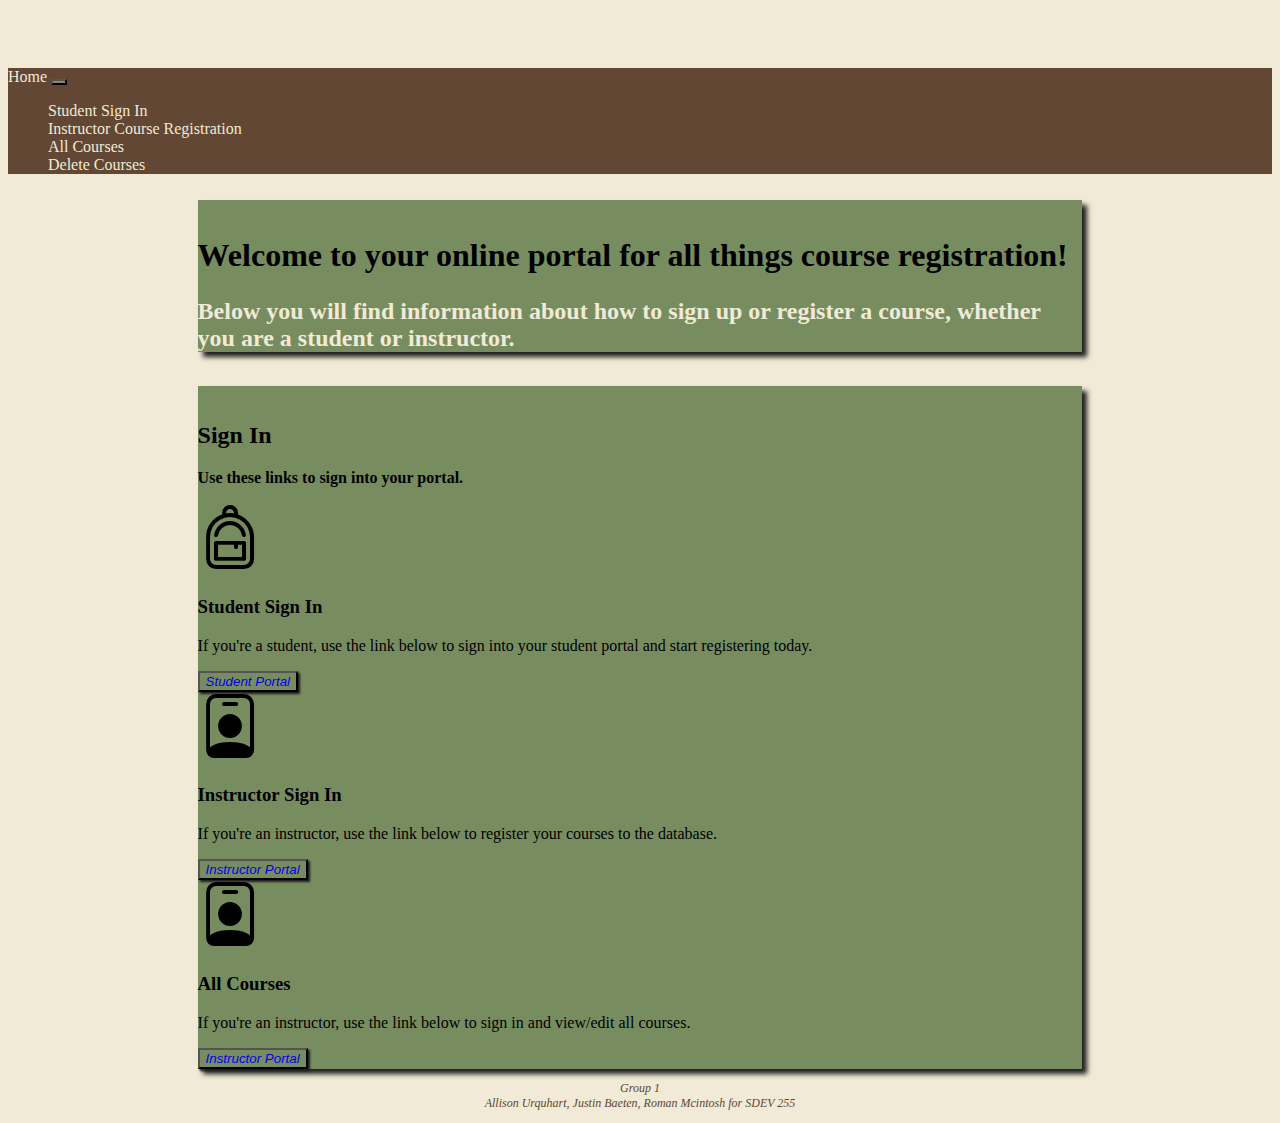
<file: index.html>
<!DOCTYPE html>
<html lang="en">
<head>
    <meta charset="UTF-8">
    <meta name="viewport" content="width=device-width, initial-scale=1.0">
    <link href="https://cdn.jsdelivr.net/npm/bootstrap@5.3.2/dist/css/bootstrap.min.css" rel="stylesheet" integrity="sha384-T3c6CoIi6uLrA9TneNEoa7RxnatzjcDSCmG1MXxSR1GAsXEV/Dwwykc2MPK8M2HN" crossorigin="anonymous">
    <link rel="stylesheet" href="https://cdn.jsdelivr.net/npm/bootstrap-icons@1.11.3/font/bootstrap-icons.min.css">
    <link rel="stylesheet" href="styles.css">

    <title>Home Page</title>
</head>
<body>
  <!--NavBar-->
  <nav class="navbar navbar-expand-lg py-3 fixed-top">
    <div class="container">
      <a href="/index.html" class="navbar-brand" id="welcome-title">Home</a>

      <button 
        class="navbar-toggler"
        type="button" 
        data-bs-toggle="collapse"
        data-bs-target="#navmenu"
        >
        <span class="navbar-toggler-icon"></span>
        </button>

      <div class="collapse navbar-collapse" id="navmenu">
        <ul class="navbar-nav ms-auto">
          <li class="nav-item">
            <a href="/signup.html" class="nav-link">Student Sign In</a>
          </li>
          <li class="nav-item">
            <a href="/addCourse.html" class="nav-link">Instructor Course Registration</a>
          </li>
          <li class="nav-item">
            <a href="/allCourses.html" class="nav-link">All Courses</a>
          </li>
          <li class="nav-item">
            <a href="/delete.html" class="nav-link">Delete Courses</a>
          </li>
        </ul>
      </div>
    </div>
  </nav>
  <hr>

  <!--Student Sign Up-->
  <section id="welcome" class="p-5 p-lg-0 pt-lg-5 text-center text-sm-start">
    <div class="container">
      <h1 class="text-center">
        Welcome to your online portal for all things course registration!
      </h1>
      <p class="p-3 p-lg-0 pt-lg-3 pb-lg-5 text-center" id="info-paragraph">
        Below you will find information about how to sign up or register a course, whether you are a student or instructor.
      </p>
    </div>
  </section>
  <hr>

  <!--Cards-->
  <section id="instructors" class="p-5">
      <div class="container">
        <h2 class="text-center text-black" style="font-weight: bold">Sign In</h2>
        <p class="lead text-center text-white mb-5" style="font-weight: bold">
          Use these links to sign into your portal.
        </p>
        <div class="row g-3">
          <!--Student Sign Up-->
          <div class="col-md-6 col-lg-4">
            <div class="card bg-light">
              <div class="card-body text-center">
                <i class="bi bi-backpack" style="font-size: 4em"></i>
                <h3 class="card-title mb-3">Student Sign In</h3>
                <p class="card-text">
                  If you're a student, use the link below to sign into your student portal and start registering today.
                </p>
                <button type="button" class="btn btn-outline-secondary " id="portal"><a href="/signup.html" class="text-white mx-1" style="font-style: italic">Student Portal</a></button>
              </div>
            </div>
          </div>
          <!--Instructor Registration-->
          <div class="col-md-6 col-lg-4">
            <div class="card bg-light">
              <div class="card-body text-center">
                <i class="bi bi-person-badge" style="font-size: 4em"></i>
                <h3 class="card-title mb-3">Instructor Sign In</h3>
                <p class="card-text">
                  If you're an instructor, use the link below to register your courses to the database.
                </p>
                <button type="button" class="btn btn-outline-secondary" id="portal"><a href="/addCourse.html" class="text-white mx-1" style="font-style: italic">Instructor Portal</a></button>
              </div>
            </div>
          </div>
          <!--Courses-->
          <div class="col-md-12 col-lg-4">
            <div class="card bg-light">
              <div class="card-body text-center">
                <i class="bi bi-person-badge" style="font-size: 4em"></i>
                <h3 class="card-title mb-3">All Courses</h3>
                <p class="card-text">
                  If you're an instructor, use the link below to sign in and view/edit all courses.
                </p>
                <button type="button" class="btn btn-outline-secondary" id="portal"><a href="/allCourses.html" class="text-white" style="font-style: italic">Instructor Portal</a></button>
              </div>
            </div>
          </div> 
        </div>
      </div>
      <script src="https://cdn.jsdelivr.net/npm/bootstrap@5.3.2/dist/js/bootstrap.bundle.min.js" integrity="sha384-C6RzsynM9kWDrMNeT87bh95OGNyZPhcTNXj1NW7RuBCsyN/o0jlpcV8Qyq46cDfL" crossorigin="anonymous"></script>
  </section>
</body>
<footer>
  Group 1
  <br>
  <a>Allison Urquhart, Justin Baeten, Roman Mcintosh for SDEV 255</a>
  </footer>
</html>
</html>
</file>
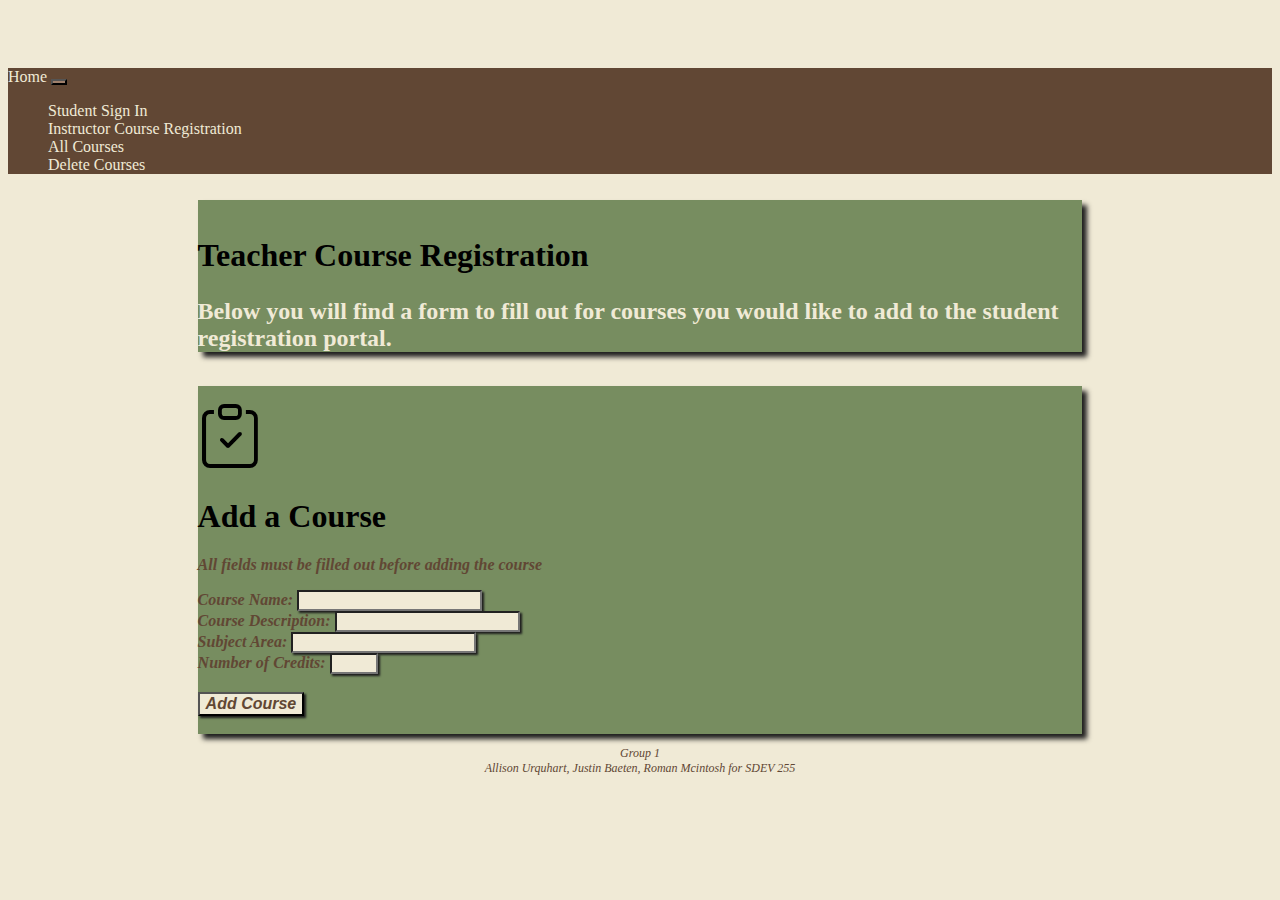
<file: addCourse.html>
<!DOCTYPE html>
<html lang="en">
<head>
    <meta charset="UTF-8">
    <meta name="viewport" content="width=device-width, initial-scale=1.0">
    <link href="https://cdn.jsdelivr.net/npm/bootstrap@5.3.2/dist/css/bootstrap.min.css" rel="stylesheet" integrity="sha384-T3c6CoIi6uLrA9TneNEoa7RxnatzjcDSCmG1MXxSR1GAsXEV/Dwwykc2MPK8M2HN" crossorigin="anonymous">
    <link rel="stylesheet" href="https://cdn.jsdelivr.net/npm/bootstrap-icons@1.11.3/font/bootstrap-icons.min.css">
    <link rel="stylesheet" href="styles.css">
    <title>Add Course</title>
    <script src="scripts/addCourse.js"></script>

</head>
<body>
  <nav class="navbar navbar-expand-lg py-3 fixed-top">
    <div class="container">
      <a href="/index.html" class="navbar-brand" id="welcome-title">Home</a>

      <button 
        class="navbar-toggler"
        type="button" 
        data-bs-toggle="collapse"
        data-bs-target="#navmenu"
        >
        <span class="navbar-toggler-icon"></span>
        </button>

      <div class="collapse navbar-collapse" id="navmenu">
        <ul class="navbar-nav ms-auto">
          <li class="nav-item">
            <a href="/signup.html" class="nav-link">Student Sign In</a>
          </li>
          <li class="nav-item">
            <a href="/addCourse.html" class="nav-link">Instructor Course Registration</a>
          </li>
          <li class="nav-item">
            <a href="/allCourses.html" class="nav-link">All Courses</a>
          </li>
          <li class="nav-item">
            <a href="/delete.html" class="nav-link">Delete Courses</a>
          </li>
        </ul>
      </div>
    </div>
  </nav>
  <hr>

  <section id="welcome" class="p-5 p-lg-0 pt-lg-5 text-center text-sm-start">
    <div class="container">
      <h1 class="text-center">
        Teacher Course Registration
      </h1>
      <p class="p-3 p-lg-0 pt-lg-3 pb-lg-5 text-center" id="info-paragraph">
        Below you will find a form to fill out for courses you would like to add to the student registration portal.
      </p>
    </div>
  </section>
  <hr>

  <section id="instructors" class="p-5">
    <div class="container">
      <div class="row g-3">
        <!--Student Sign Up-->
        <div class="col-md-6 col-lg-12">
          <div class="card bg-light">
            <div class="card-body text-center">
              <i class="bi bi-clipboard-check" style="font-size: 4em"></i>
              <form id="courseForm" action="./allcourses.ejs" method="post">

                <h1 class="pb-2">Add a Course</h1>
                <p id="addP">
                  All fields must be filled out before adding the course
                </p>
    <form>
        <div>
            <label for="name" id="nameLabel" class="col-md-12 col-lg-6 p-2">Course Name:</label>
            <input type="text" name="name" id="name" class="col-md-12 col-lg-6 p-2">
        </div>

        <div>
            <label for="description" id="descriptionLabel" class="col-md-12 col-lg-6 p-2">Course Description:</label>
            <input type="text" name="description" id="description" class="col-md-12 col-lg-6 p-2">
        </div>

        <div>
            <label for="subArea" id="subAreaLabel" class="col-md-12 col-lg-6 p-2">Subject Area:</label>
            <input type="text" name="subArea" id="subArea" class="col-md-12 col-lg-6 p-2">
        </div>

        <div>
            <label for="numCreds" id="numCredsLabel" class="col-md-12 col-lg-6 p-2">Number of Credits:</label>
            <input type="number" min="1" max="4" name="numCreds" id="numCreds" class="col-md-12 col-lg-6 p-2">
        </div>
        <br>
        <div>
            <input type="button" id="addBtn" value="Add Course" class="p-2">
        </div>
        <br>
        <div id="error"></div>
    </form>

            </div>
          </div>
        </div>
      </div>
    </div>


    <script src="https://cdn.jsdelivr.net/npm/bootstrap@5.3.2/dist/js/bootstrap.bundle.min.js" integrity="sha384-C6RzsynM9kWDrMNeT87bh95OGNyZPhcTNXj1NW7RuBCsyN/o0jlpcV8Qyq46cDfL" crossorigin="anonymous"></script>
  </section>
</body>
<footer>
  Group 1
  <br>
  <a>Allison Urquhart, Justin Baeten, Roman Mcintosh for SDEV 255</a>
  </footer>
</html>
</file>
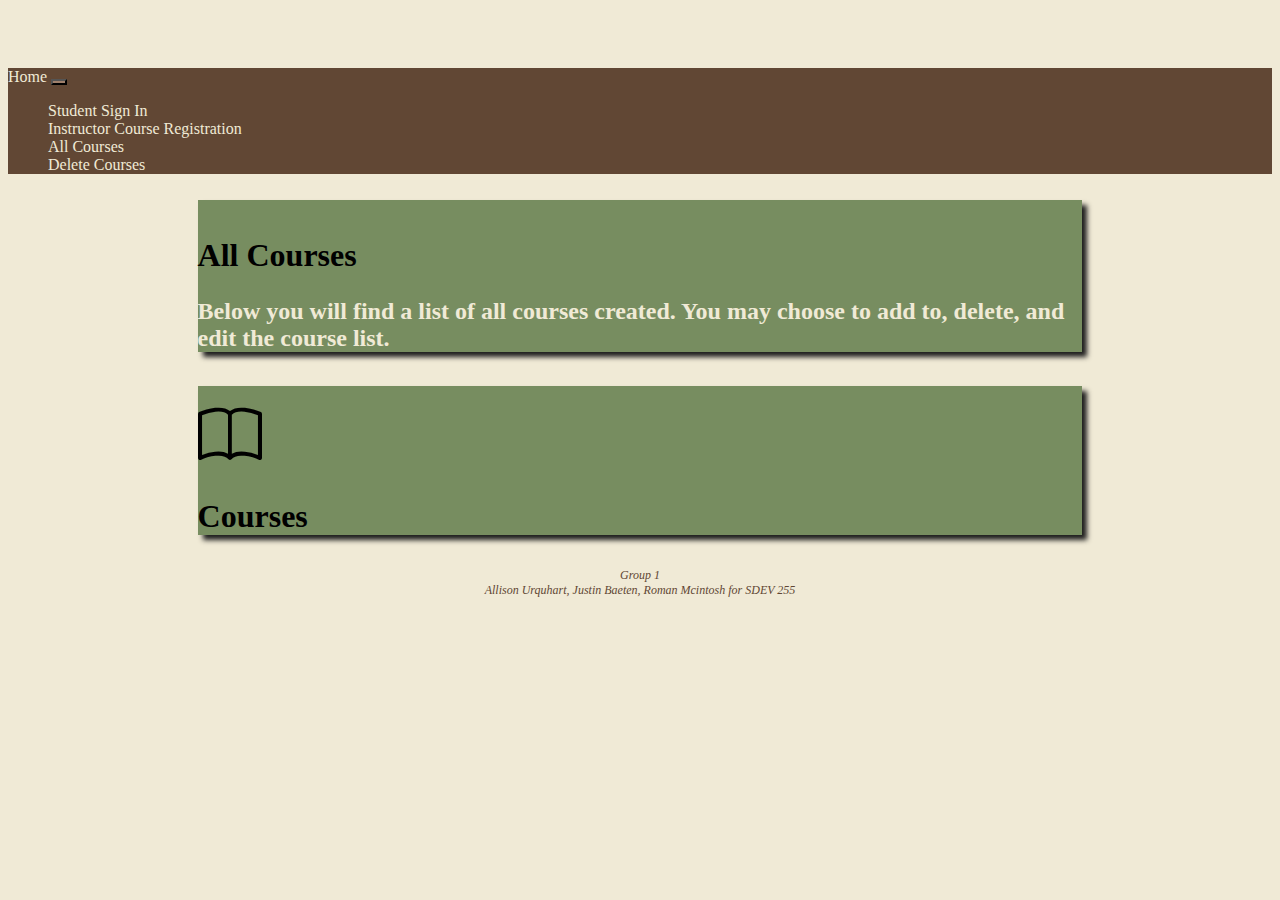
<file: allCourses.html>
<!DOCTYPE html>
<html lang="en">
<head>
    <meta charset="UTF-8">
    <meta name="viewport" content="width=device-width, initial-scale=1.0">
    <link href="https://cdn.jsdelivr.net/npm/bootstrap@5.3.2/dist/css/bootstrap.min.css" rel="stylesheet" integrity="sha384-T3c6CoIi6uLrA9TneNEoa7RxnatzjcDSCmG1MXxSR1GAsXEV/Dwwykc2MPK8M2HN" crossorigin="anonymous">
    <link rel="stylesheet" href="https://cdn.jsdelivr.net/npm/bootstrap-icons@1.11.3/font/bootstrap-icons.min.css">
    <link rel="stylesheet" href="styles.css">
    <title>Home</title>
    <script src="scripts/script.js"></script>
</head>
<body>
  <nav class="navbar navbar-expand-lg py-3 fixed-top">
    <div class="container">
      <a href="/index.html" class="navbar-brand" id="welcome-title">Home</a>

      <button 
        class="navbar-toggler"
        type="button" 
        data-bs-toggle="collapse"
        data-bs-target="#navmenu"
        >
        <span class="navbar-toggler-icon"></span>
        </button>

      <div class="collapse navbar-collapse" id="navmenu">
        <ul class="navbar-nav ms-auto">
          <li class="nav-item">
            <a href="/signup.html" class="nav-link">Student Sign In</a>
          </li>
          <li class="nav-item">
            <a href="/addCourse.html" class="nav-link">Instructor Course Registration</a>
          </li>
          <li class="nav-item">
            <a href="/allCourses.html" class="nav-link">All Courses</a>
          </li>
          <li class="nav-item">
            <a href="/delete.html" class="nav-link">Delete Courses</a>
          </li>
        </ul>
      </div>
    </div>
  </nav>
  <hr>

  <section id="welcome" class="p-5 p-lg-0 pt-lg-5 text-center text-sm-start">
    <div class="container">
      <h1 class="text-center">
        All Courses
      </h1>
      <p class="p-3 p-lg-0 pt-lg-3 pb-lg-5 text-center" id="info-paragraph">
        Below you will find a list of all courses created. You may choose to add to, delete, and edit the course list.
      </p>
    </div>
  </section>
  <hr>

  <section id="instructors" class="p-5">
    <div class="container">
      <div class="row g-3">
        <!--Student Sign Up-->
        <div class="col-md-6 col-lg-12">
          <div class="card bg-light">
            <div class="card-body text-center">

            <i class="bi bi-book" style="font-size: 4em"></i>  
            <h1 class="text-center pb-2">Courses</h1>
              <ul>
                <div id="list_of_courses" class="pt-2"></div>
              </ul>

            </div>
          </div>
        </div>
      </div>
    </div> 

    

    <script src="https://cdn.jsdelivr.net/npm/bootstrap@5.3.2/dist/js/bootstrap.bundle.min.js" integrity="sha384-C6RzsynM9kWDrMNeT87bh95OGNyZPhcTNXj1NW7RuBCsyN/o0jlpcV8Qyq46cDfL" crossorigin="anonymous"></script>
  </section>
</body>
<footer>
  Group 1
  <br>
  <a>Allison Urquhart, Justin Baeten, Roman Mcintosh for SDEV 255</a>
  </footer>
</html>
</file>
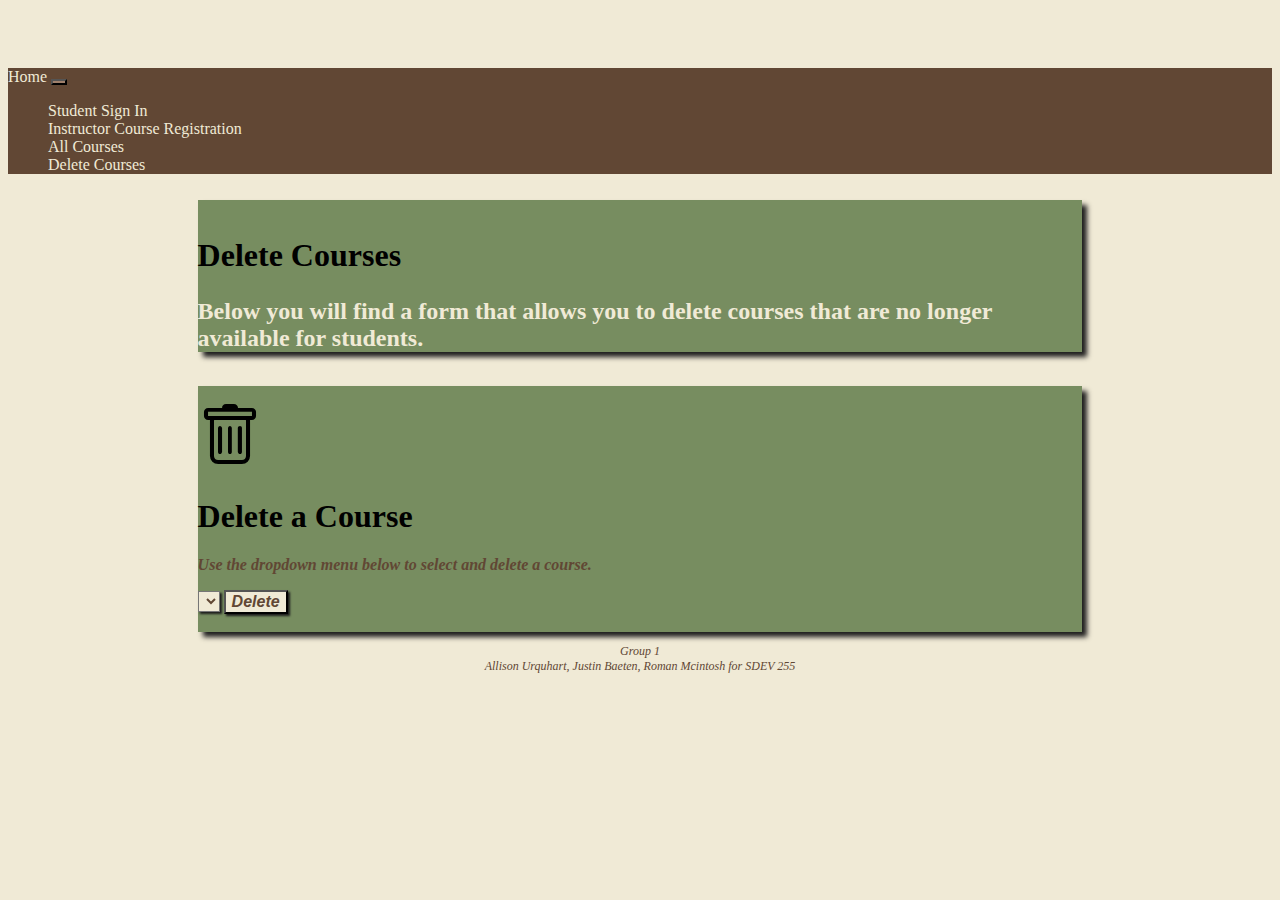
<file: delete.html>
<!DOCTYPE html>
<html lang="en">
<head>
    <meta charset="UTF-8">
    <meta name="viewport" content="width=device-width, initial-scale=1.0">
    <link href="https://cdn.jsdelivr.net/npm/bootstrap@5.3.2/dist/css/bootstrap.min.css" rel="stylesheet" integrity="sha384-T3c6CoIi6uLrA9TneNEoa7RxnatzjcDSCmG1MXxSR1GAsXEV/Dwwykc2MPK8M2HN" crossorigin="anonymous">
    <link rel="stylesheet" href="https://cdn.jsdelivr.net/npm/bootstrap-icons@1.11.3/font/bootstrap-icons.min.css">
    <link rel="stylesheet" href="styles.css">
    <title>Delete Course</title>
    <script src="/scripts/delete.js"></script>
</head>
<body>
  <!--NavBar-->
  <nav class="navbar navbar-expand-lg py-3 fixed-top">
    <div class="container">
      <a href="/index.html" class="navbar-brand" id="welcome-title">Home</a>

      <button 
        class="navbar-toggler"
        type="button" 
        data-bs-toggle="collapse"
        data-bs-target="#navmenu"
        >
        <span class="navbar-toggler-icon"></span>
        </button>

      <div class="collapse navbar-collapse" id="navmenu">
        <ul class="navbar-nav ms-auto">
          <li class="nav-item">
            <a href="/signup.html" class="nav-link">Student Sign In</a>
          </li>
          <li class="nav-item">
            <a href="/addCourse.html" class="nav-link">Instructor Course Registration</a>
          </li>
          <li class="nav-item">
            <a href="/allCourses.html" class="nav-link">All Courses</a>
          </li>
          <li class="nav-item">
            <a href="/delete.html" class="nav-link">Delete Courses</a>
          </li>
        </ul>
      </div>
    </div>
  </nav>
  <hr>

  <!--Student Sign Up-->
  <section id="welcome" class="p-5 p-lg-0 pt-lg-5 text-center text-sm-start">
    <div class="container">
      <h1 class="text-center">
        Delete Courses
      </h1>
      <p class="p-3 p-lg-0 pt-lg-3 pb-lg-5 text-center" id="info-paragraph">
        Below you will find a form that allows you to delete courses that are no longer available for students.
      </p>
    </div>
  </section>
  <hr>

  <section id="instructors" class="p-5">
    <div class="container">
      <div class="row g-3">
        <!--Student Sign Up-->
        <div class="col-md-6 col-lg-12">
          <div class="card bg-light">
            <div class="card-body text-center">

            <i class="bi bi-trash" style="font-size: 4em"></i>  
            <h1>Delete a Course</h1>
            <p id="deleteP">Use the dropdown menu below to select and delete a course.</p>

            <form class="">
                <select id="courseDropdown" class="p-1"></select>
                <input type="button" value="Delete" id="deleteBtn" class="p-1">
                <div id="error"></div>
                <br>
            </form>
              

            </div>
          </div>
        </div>
      </div>
    </div>   
      <script src="https://cdn.jsdelivr.net/npm/bootstrap@5.3.2/dist/js/bootstrap.bundle.min.js" integrity="sha384-C6RzsynM9kWDrMNeT87bh95OGNyZPhcTNXj1NW7RuBCsyN/o0jlpcV8Qyq46cDfL" crossorigin="anonymous"></script>
  </section>
</body>
<footer>
  Group 1
  <br>
  <a>Allison Urquhart, Justin Baeten, Roman Mcintosh for SDEV 255</a>
  </footer>
</html>
</file>
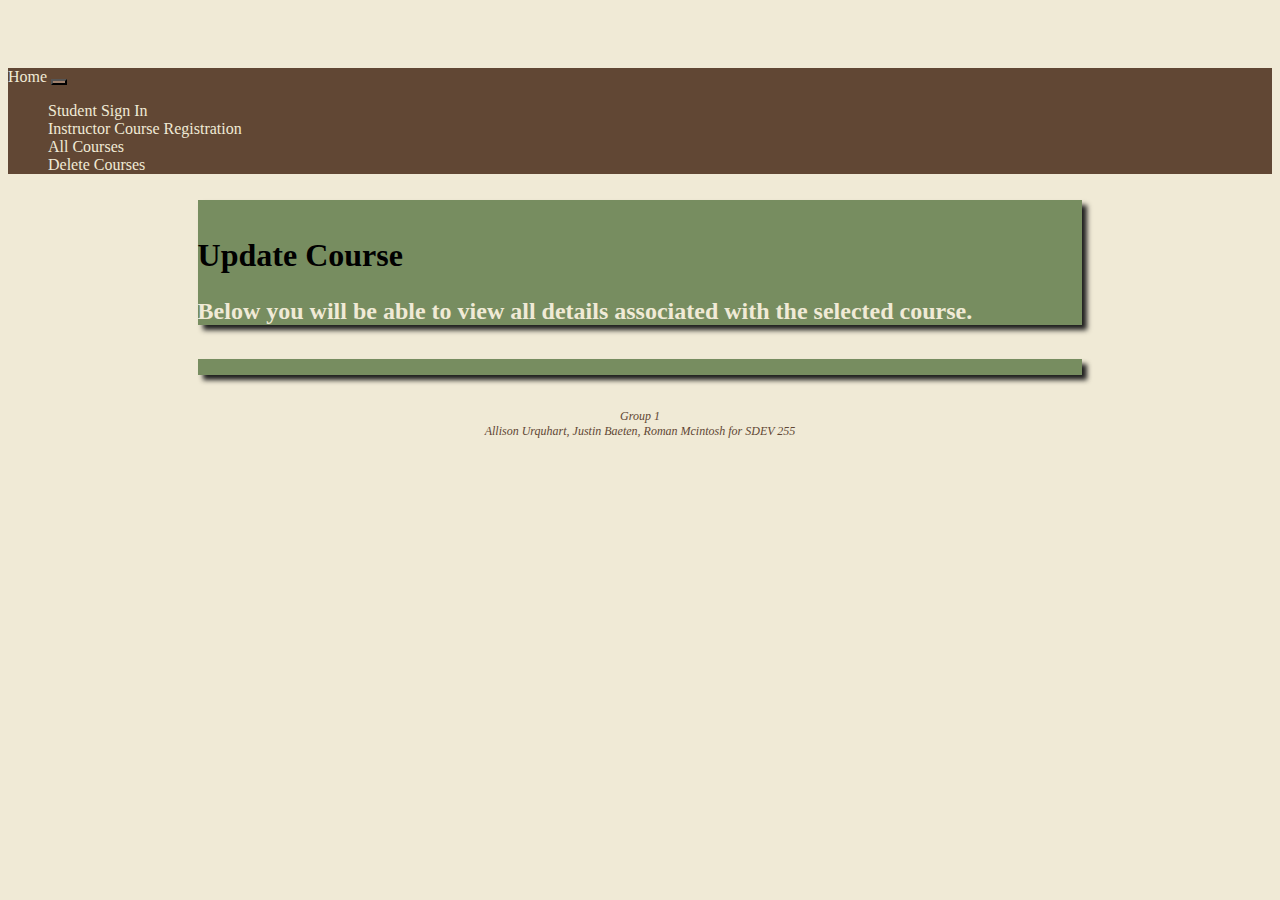
<file: details.html>
<!DOCTYPE html>
<html lang="en">
<head>
    <meta charset="UTF-8">
    <meta name="viewport" content="width=device-width, initial-scale=1.0">
    <link href="https://cdn.jsdelivr.net/npm/bootstrap@5.3.2/dist/css/bootstrap.min.css" rel="stylesheet" integrity="sha384-T3c6CoIi6uLrA9TneNEoa7RxnatzjcDSCmG1MXxSR1GAsXEV/Dwwykc2MPK8M2HN" crossorigin="anonymous">
    <link rel="stylesheet" href="https://cdn.jsdelivr.net/npm/bootstrap-icons@1.11.3/font/bootstrap-icons.min.css">
    <link rel="stylesheet" href="styles.css">
    <title>Course Details Page</title>
    <script src="scripts/details.js"></script>
</head>
<body>

  <nav class="navbar navbar-expand-lg py-3 fixed-top">
    <div class="container">
      <a href="/index.html" class="navbar-brand" id="welcome-title">Home</a>

      <button 
        class="navbar-toggler"
        type="button" 
        data-bs-toggle="collapse"
        data-bs-target="#navmenu"
        >
        <span class="navbar-toggler-icon"></span>
        </button>

      <div class="collapse navbar-collapse" id="navmenu">
        <ul class="navbar-nav ms-auto">
          <li class="nav-item">
            <a href="/signup.html" class="nav-link">Student Sign In</a>
          </li>
          <li class="nav-item">
            <a href="/addCourse.html" class="nav-link">Instructor Course Registration</a>
          </li>
          <li class="nav-item">
            <a href="/allCourses.html" class="nav-link">All Courses</a>
          </li>
          <li class="nav-item">
            <a href="/delete.html" class="nav-link">Delete Courses</a>
          </li>
        </ul>
      </div>
    </div>
  </nav>
  <hr>

  <section id="welcome" class="p-5 p-lg-0 pt-lg-5 text-center text-sm-start">
    <div class="container">
      <h1 class="text-center">
        Update Course
      </h1>
      <p class="p-3 p-lg-0 pt-lg-3 pb-lg-5 text-center" id="info-paragraph">
        Below you will be able to view all details associated with the selected course.
      </p>
    </div>
  </section>
  <hr>

  <section id="instructors" class="p-5">
    <div class="container">
      <div class="row g-3">
        <!--Student Sign Up-->
        <div class="col-md-6 col-lg-12">
          <div class="card bg-light">
            <div class="card-body text-center">
            
              <h1 id="detailsHeader" class="text-center p-2"></h1>
              <div id="courseInfo"></div>
            
            </div>
          </div>
        </div>
      </div>
    </div> 
   
  

    <script src="https://cdn.jsdelivr.net/npm/bootstrap@5.3.2/dist/js/bootstrap.bundle.min.js" integrity="sha384-C6RzsynM9kWDrMNeT87bh95OGNyZPhcTNXj1NW7RuBCsyN/o0jlpcV8Qyq46cDfL" crossorigin="anonymous"></script>
  </section>  
</body>
<footer>
  Group 1
  <br>
  <a>Allison Urquhart, Justin Baeten, Roman Mcintosh for SDEV 255</a>
  </footer>
</html>
</file>
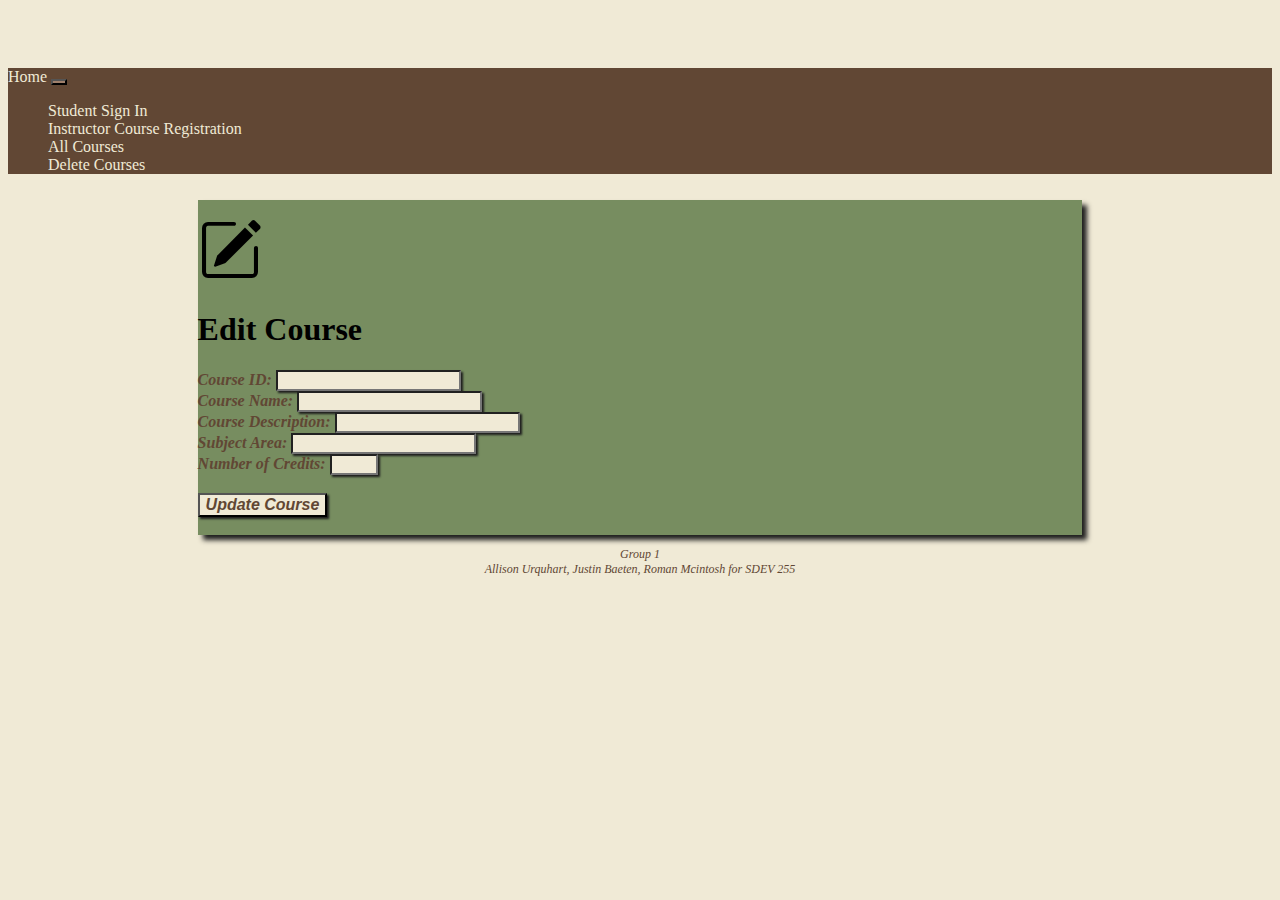
<file: edit.html>
<!DOCTYPE html>
<html lang="en">
<head>
    <meta charset="UTF-8">
    <meta name="viewport" content="width=device-width, initial-scale=1.0">
    <link href="https://cdn.jsdelivr.net/npm/bootstrap@5.3.2/dist/css/bootstrap.min.css" rel="stylesheet" integrity="sha384-T3c6CoIi6uLrA9TneNEoa7RxnatzjcDSCmG1MXxSR1GAsXEV/Dwwykc2MPK8M2HN" crossorigin="anonymous">
    <link rel="stylesheet" href="https://cdn.jsdelivr.net/npm/bootstrap-icons@1.11.3/font/bootstrap-icons.min.css">
    <link rel="stylesheet" href="styles.css">
    <title>Edit Course Page</title>
    <script src="scripts/edit.js"></script>
</head>
<body>

  <nav class="navbar navbar-expand-lg py-3 fixed-top">
    <div class="container">
      <a href="/index.html" class="navbar-brand" id="welcome-title">Home</a>

      <button 
        class="navbar-toggler"
        type="button" 
        data-bs-toggle="collapse"
        data-bs-target="#navmenu"
        >
        <span class="navbar-toggler-icon"></span>
        </button>

      <div class="collapse navbar-collapse" id="navmenu">
        <ul class="navbar-nav ms-auto">
          <li class="nav-item">
            <a href="/signup.html" class="nav-link">Student Sign In</a>
          </li>
          <li class="nav-item">
            <a href="/addCourse.html" class="nav-link">Instructor Course Registration</a>
          </li>
          <li class="nav-item">
            <a href="/allCourses.html" class="nav-link">All Courses</a>
          </li>
          <li class="nav-item">
            <a href="/delete.html" class="nav-link">Delete Courses</a>
          </li>
        </ul>
      </div>
    </div>
  </nav>
  <hr>
  <section id="instructors" class="p-5">
    <div class="container">
      <div class="row g-3">
        <div class="col-md-6 col-lg-12">
          <div class="card bg-light">
            <div class="card-body text-center">

              <i class="bi bi-pencil-square" style="font-size: 4em"></i>  
              <h1>Edit Course</h1>
    
              <form>
                <div>
                  <label for="courseId" class="col-md-12 col-lg-6 p-2">Course ID:</label>
                  <input type="text" name="courseId" id="courseId" class="col-md-12 col-lg-6 p-2">
                </div>

                <div>
                  <label for="name" class="col-md-12 col-lg-6 p-2">Course Name:</label>
                  <input type="text" name="name" id="name" class="col-md-12 col-lg-6 p-2">
                </div>

                <div>
                  <label for="description" class="col-md-12 col-lg-6 p-2">Course Description:</label>
                  <input type="text" name="description" id="description" class="col-md-12 col-lg-6 p-2">
                </div>

                <div>
                  <label for="subArea" class="col-md-12 col-lg-6 p-2">Subject Area:</label>
                  <input type="text" name="subArea" id="subArea" class="col-md-12 col-lg-6 p-2">
                </div>

                <div>
                  <label for="numCreds" class="col-md-12 col-lg-6 p-2">Number of Credits:</label>
                  <input type="number" min="1" max="4" name="numCreds" id="numCreds" class="col-md-12 col-lg-6 p-2">
                </div>

                <br>
                <div>
                  <input type="button" id="updateBtn" value="Update Course" class="p-2">
                </div>
                <br>
                <div id="error"></div>
              </form>
            </div>
          </div>
        </div>
      </div>
    </div>
  </section>

    
    <script src="https://cdn.jsdelivr.net/npm/bootstrap@5.3.2/dist/js/bootstrap.bundle.min.js" integrity="sha384-C6RzsynM9kWDrMNeT87bh95OGNyZPhcTNXj1NW7RuBCsyN/o0jlpcV8Qyq46cDfL" crossorigin="anonymous"></script>
</body>
<footer>
  Group 1
  <br>
  <a>Allison Urquhart, Justin Baeten, Roman Mcintosh for SDEV 255</a>
  </footer>
</html>
</file>
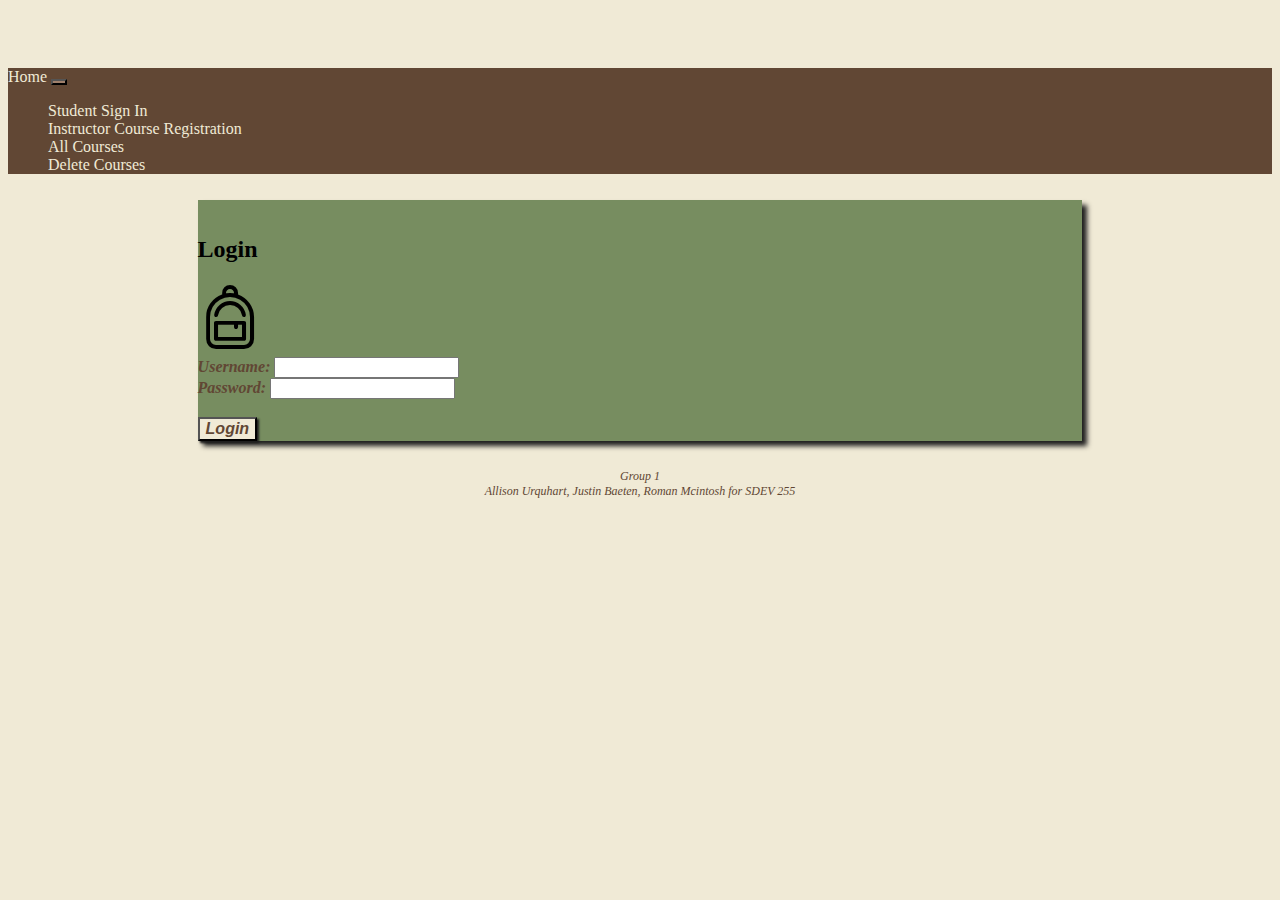
<file: login.html>
<!DOCTYPE html>
<html lang="en">
<head>
    <meta charset="UTF-8">
    <meta name="viewport" content="width=device-width, initial-scale=1.0">
    <link href="https://cdn.jsdelivr.net/npm/bootstrap@5.3.2/dist/css/bootstrap.min.css" rel="stylesheet" integrity="sha384-T3c6CoIi6uLrA9TneNEoa7RxnatzjcDSCmG1MXxSR1GAsXEV/Dwwykc2MPK8M2HN" crossorigin="anonymous">
    <link rel="stylesheet" href="https://cdn.jsdelivr.net/npm/bootstrap-icons@1.11.3/font/bootstrap-icons.min.css">
    <link rel="stylesheet" href="styles.css">
    <script src="/scripts/login.js"></script>
    

    <title>Login Page</title>
</head>
<body>
  <!--NavBar-->
  <nav class="navbar navbar-expand-lg py-3 fixed-top">
    <div class="container">
      <a href="/index.html" class="navbar-brand" id="welcome-title">Home</a>

      <button 
        class="navbar-toggler"
        type="button" 
        data-bs-toggle="collapse"
        data-bs-target="#navmenu"
        >
        <span class="navbar-toggler-icon"></span>
        </button>

      <div class="collapse navbar-collapse" id="navmenu">
        <ul class="navbar-nav ms-auto">
          <li class="nav-item">
            <a href="/signup.html" class="nav-link">Student Sign In</a>
          </li>
          <li class="nav-item">
            <a href="/addCourse.html" class="nav-link">Instructor Course Registration</a>
          </li>
          <li class="nav-item">
            <a href="/allCourses.html" class="nav-link">All Courses</a>
          </li>
          <li class="nav-item">
            <a href="/delete.html" class="nav-link">Delete Courses</a>
          </li>
      
        </ul>
      </div>
    </div>
  </nav>
  <hr>


  <!--Cards-->
  <section id="instructors" class="p-5">
    <div class="container">
      <h2 class="text-center text-black" style="font-weight: bold">Login</h2>
      <div class="row g-3">
        <!--Student Sign Up-->
        <div class="col-md-6 col-lg-12">
          <div class="card bg-light">
            <div class="card-body text-center">
              <i class="bi bi-backpack" style="font-size: 4em"></i>
              
              <form id="loginForm" autocomplete="off">
                <div>
                    <label for="username">Username:</label>
                    <input type="text" id="username" name="username">
                </div>
                <div>
                    <label for="password">Password:</label>
                    <input type="password" id="password" name="password">
                </div>
                <br>
                <input type="submit" id="loginBtn" value="Login">
                <p id="errorMsg"></p>
              </form>
            
            </div>
          </div>
        </div>
      </div>
    </div>
    <script src="https://cdn.jsdelivr.net/npm/bootstrap@5.3.2/dist/js/bootstrap.bundle.min.js" integrity="sha384-C6RzsynM9kWDrMNeT87bh95OGNyZPhcTNXj1NW7RuBCsyN/o0jlpcV8Qyq46cDfL" crossorigin="anonymous"></script>
</section>

</body>
<footer>
  Group 1
  <br>
  <a>Allison Urquhart, Justin Baeten, Roman Mcintosh for SDEV 255</a>
  </footer>
</html>
</html>
</file>
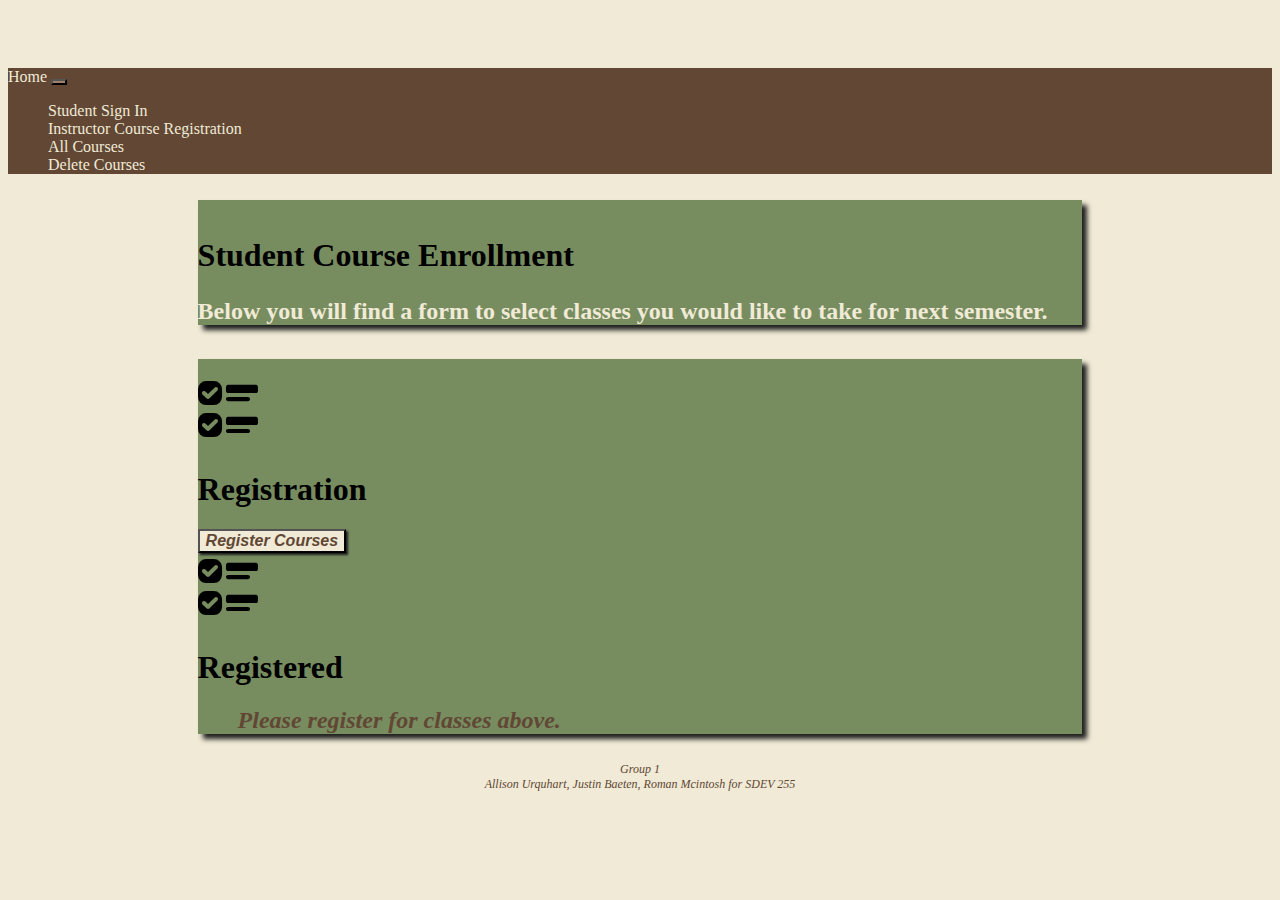
<file: signup.html>
<!DOCTYPE html>
<html lang="en">
<head>
    <meta charset="UTF-8">
    <meta name="viewport" content="width=device-width, initial-scale=1.0">
    <link href="https://cdn.jsdelivr.net/npm/bootstrap@5.3.2/dist/css/bootstrap.min.css" rel="stylesheet" integrity="sha384-T3c6CoIi6uLrA9TneNEoa7RxnatzjcDSCmG1MXxSR1GAsXEV/Dwwykc2MPK8M2HN" crossorigin="anonymous">
    <link rel="stylesheet" href="https://cdn.jsdelivr.net/npm/bootstrap-icons@1.11.3/font/bootstrap-icons.min.css">
    <link rel="stylesheet" href="styles.css">
    <script src="scripts/studentScript.js"></script>
    <script src="/scripts/registeredClasses.js"></script>
    <title>Course Signup</title>
</head>
<body>

    <nav class="navbar navbar-expand-lg py-3 fixed-top">
        <div class="container">
          <a href="/index.html" class="navbar-brand" id="welcome-title">Home</a>
    
          <button 
            class="navbar-toggler"
            type="button" 
            data-bs-toggle="collapse"
            data-bs-target="#navmenu"
            >
            <span class="navbar-toggler-icon"></span>
            </button>
    
          <div class="collapse navbar-collapse" id="navmenu">
            <ul class="navbar-nav ms-auto">
              <li class="nav-item">
                <a href="/signup.html" class="nav-link">Student Sign In</a>
              </li>
              <li class="nav-item">
                <a href="/addCourse.html" class="nav-link">Instructor Course Registration</a>
              </li>
              <li class="nav-item">
                <a href="/allCourses.html" class="nav-link">All Courses</a>
              </li>
              <li class="nav-item">
                <a href="/delete.html" class="nav-link">Delete Courses</a>
              </li>
            </ul>
          </div>
        </div>
      </nav>
      <hr>

               <!--Teacher Course Registration Information-->
               <section id="welcome" class="p-5 p-lg-0 pt-lg-5 text-center text-sm-start">
                <div class="container">
                  <h1 class="text-center">
                    Student Course Enrollment
                  </h1>
                  <p class="p-3 p-lg-0 pt-lg-3 pb-lg-5 text-center" id="info-paragraph">
                    Below you will find a form to select classes you would like to take for next semester.
                  </p>
                </div>
              </section>
              <hr>

    <!--Registration Form-->
    <section id="instructors" class="p-5">
      <div class="container">
        <div class="row g-3">
          <!--Student Sign Up-->
          <div class="col-md-6 col-lg-12">
            <div class="card bg-light text-center">
              <i class="bi bi-ui-checks" style="font-size: 4em"></i>
              <h1 class="pb-2">Registration</h1>
              <p class="text-center" id="studentP"></p>
              <form>
                <ul>
                  <div id="studentForm"></div>
                </ul>
                <input type="button" id="registerBtn" value="Register Courses" class="p-2">
              </form>
              <div class="card-body text-center">
              </div>
            </div>
          </div>
          <div class="col-md-6 col-lg-12">
            <div class="card bg-light text-center">
              <i class="bi bi-ui-checks" style="font-size: 4em"></i>
              <h1 class="pb-2">Registered</h1>
              <div class="card-body text-center">
                <p class = "text-center" id="yourClasses"></p>
                <ul>
                  <div id="studentSignedUp">Please register for classes above.</div>
                </ul>
              </div>
            </div>
          </div>
        </div>
      </div>
      <script src="https://cdn.jsdelivr.net/npm/bootstrap@5.3.2/dist/js/bootstrap.bundle.min.js" integrity="sha384-C6RzsynM9kWDrMNeT87bh95OGNyZPhcTNXj1NW7RuBCsyN/o0jlpcV8Qyq46cDfL" crossorigin="anonymous"></script>
  </section>
</body>
<footer>
  Group 1
  <br>
  <a>Allison Urquhart, Justin Baeten, Roman Mcintosh for SDEV 255</a>
  </footer>
</html>
</file>
<file: styles.css>
body::before {
    display: block;
    content: '';
    height: 60px;
  }
  
  html {
    height: 100%;
    width: 100%;
  }
  
  body {
    background-color: #f0ead6;
  }
  .navbar {
    background-color: #614734;
  }
  #welcome-title {
    color: #f0ead6;
  }
  .navbar-toggler {
    background-color: #9f806b;
  }
  .nav-link{
    color: #f0ead6;
  }
  #welcome{
    background-color: #778d60;
    width: 70%;
    margin-right: auto;
    margin-left: auto;
    box-shadow: 5px 5px 5px #1E1E1E;
    padding-top: 1em;
  }
  h1{
    font-weight: bold;
  }
  #info-paragraph{
    color: #f0ead6;
    font-weight: bold;
    font-size: 1.5em;
  }
  @media(min-width: 768px){
    .news-input {
      width: 50%;
  }
}
  #navmenu {
    color: #f0ead6;
    padding: 5;
  }

  #instructors {
    background-color: #778d60;
    width: 70%;
    margin-right: auto;
    margin-left: auto;
    box-shadow: 5px 5px 5px #1E1E1E;
    padding-top: 1em;
  }

  hr{
    border: 1px solid #f0ead6;
  }

  #portal{
    background-color: #778d60;
    color:#1E1E1E;
    box-shadow: 2px 2px 2px #1E1E1E
  }

  a{
    text-decoration: none;
  }

  button:hover{
    transform: scale(1.1);
  }

footer{
color: #614734; 
font-size: .75em; 
font-style: italic; 
text-align: center; 
padding: 1em;
}

li {
  list-style-type: none;
}

label {
  color: #614734;
  font-weight: bold;
  font-style: italic;
  font-size: 1em;
}


#name{
  background-color: #f0ead6;
  box-shadow: 2px 2px 2px #1E1E1E;
}


#description{
  background-color: #f0ead6;
  box-shadow: 2px 2px 2px #1E1E1E;
}


#subArea{
  background-color: #f0ead6;
  box-shadow: 2px 2px 2px #1E1E1E;
}


#numCreds{
  background-color: #f0ead6;
  box-shadow: 2px 2px 2px #1E1E1E;
}

#courseId{
  background-color: #f0ead6;
  box-shadow: 2px 2px 2px #1E1E1E;
}

#addBtn{
  background-color: #f0ead6;
  color: #614734;
  font-weight: bold;
  font-style: italic;
  font-size: 1em;
  box-shadow: 2px 2px 2px #1E1E1E;
}

#addStudentCourse{
  background-color: #f0ead6;
  color: #614734;
  font-weight: bold;
  font-style: italic;
  font-size: 1em;
  box-shadow: 2px 2px 2px #1E1E1E;
}

#courseDropdown{
  background-color: #f0ead6;
  color: #614734;
  font-weight: bold;
  font-style: italic;
  font-size: 1em;
  box-shadow: 2px 2px 2px #1E1E1E;
}

#deleteBtn{
  background-color: #f0ead6;
  color: #614734;
  font-weight: bold;
  font-style: italic;
  font-size: 1em;
  box-shadow: 2px 2px 2px #1E1E1E;
}

#updateBtn{
  background-color: #f0ead6;
  color: #614734;
  font-weight: bold;
  font-style: italic;
  font-size: 1em;
  box-shadow: 2px 2px 2px #1E1E1E;
}

#loginBtn{
  background-color: #f0ead6;
  color: #614734;
  font-weight: bold;
  font-style: italic;
  font-size: 1em;
  box-shadow: 2px 2px 2px #1E1E1E;
}

#registerBtn{
  background-color: #f0ead6;
  color: #614734;
  font-weight: bold;
  font-style: italic;
  font-size: 1em;
  box-shadow: 2px 2px 2px #1E1E1E;
}

#detailsHeader{
  margin-left: auto;
  margin-right: auto;
  font-weight: bold;
}

#courseInfo{
  color: #614734;
  font-weight: bold;
  font-style: italic;
  font-size: 1em;
}

#list_of_courses{
  color: #614734;
  font-weight: bold;
  font-style: italic;
  font-size: 1em;
  text-align: left;
}

#deleteP{
  color: #614734;
  font-weight: bold;
  font-style: italic;
  font-size: 1em;
}

#addP{
  color: #614734;
  font-weight: bold;
  font-style: italic;
  font-size: 1em;
}

#studentP{
  color: #614734;
  font-weight: bold;
  font-style: italic;
  font-size: 1em;
}

#fourP{
  color: #614734;
  font-weight: bold;
  font-style: italic;
  font-size: 2em;
}

#studentForm{
  margin-left: auto;
  margin-right: auto;
  text-align: left;
  width : 50%;
  font-size : 1.5em;
}

#studentSignedUp{
  color: #614734;
  font-weight: bold;
  font-style: italic;
  font-size: 1.5em;
}

#yourClasses{
  color: #1E1E1E;
  font-weight: bold;
  font-style: italic;
  font-size: 1em;
}
</file>
